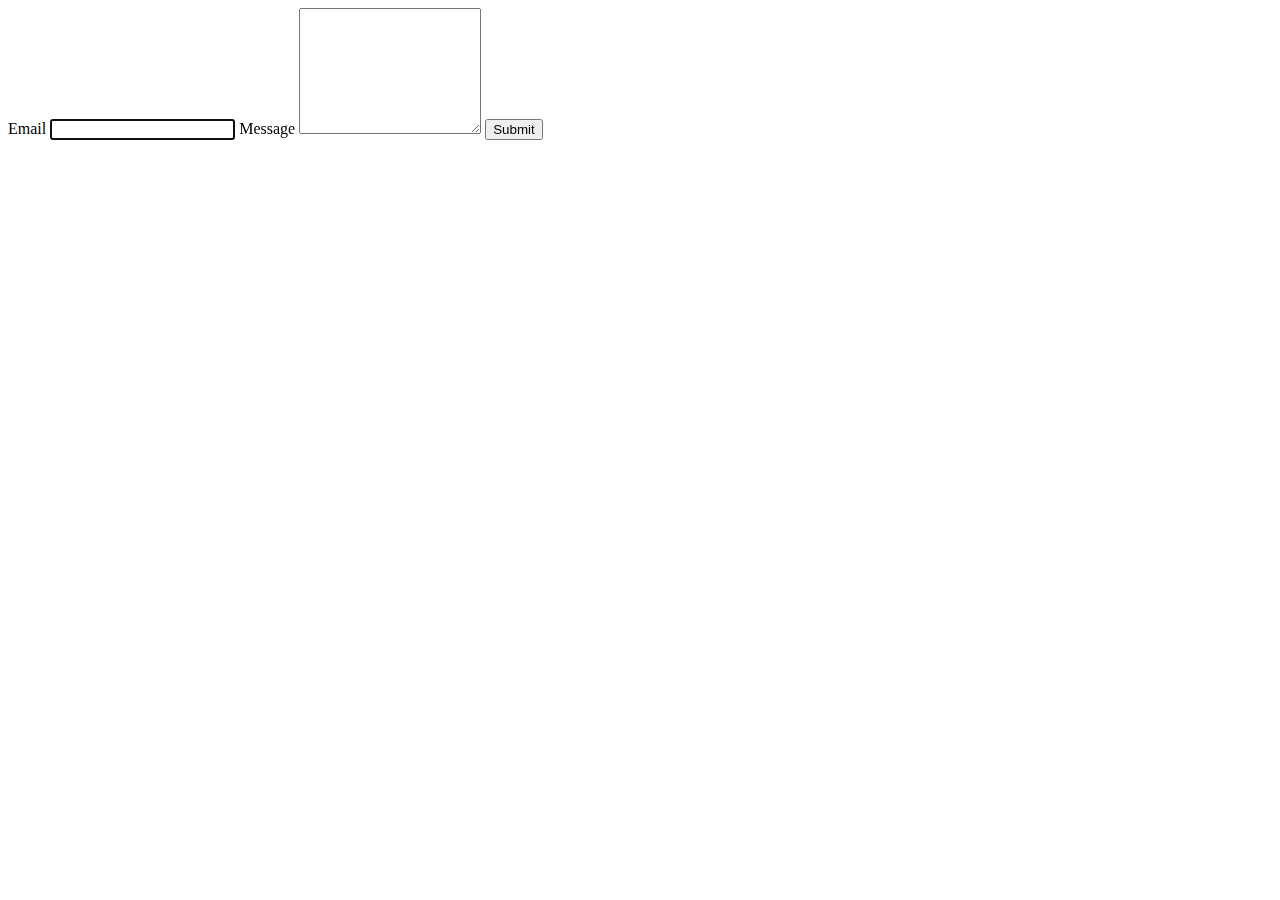
<file: src/2-form.html>
<!DOCTYPE html>
<html lang="en">
<head>
    <meta charset="UTF-8">
    <meta name="viewport" content="width=device-width, initial-scale=1.0">
    <title>Form</title>
</head>
<body>
    <form class="feedback-form" autocomplete="off">
  <label class="form-input form-input-email">
    Email
    <input type="email" name="email" autofocus />
  </label>
  <label class="form-input form-input-message">
    Message
    <textarea name="message" rows="8"></textarea>
  </label>
  <button class="form-submit-button" type="submit">Submit</button>
    </form>
<script type="module" src="./js/2-form.js"></script>
</body>
</html>
</file>
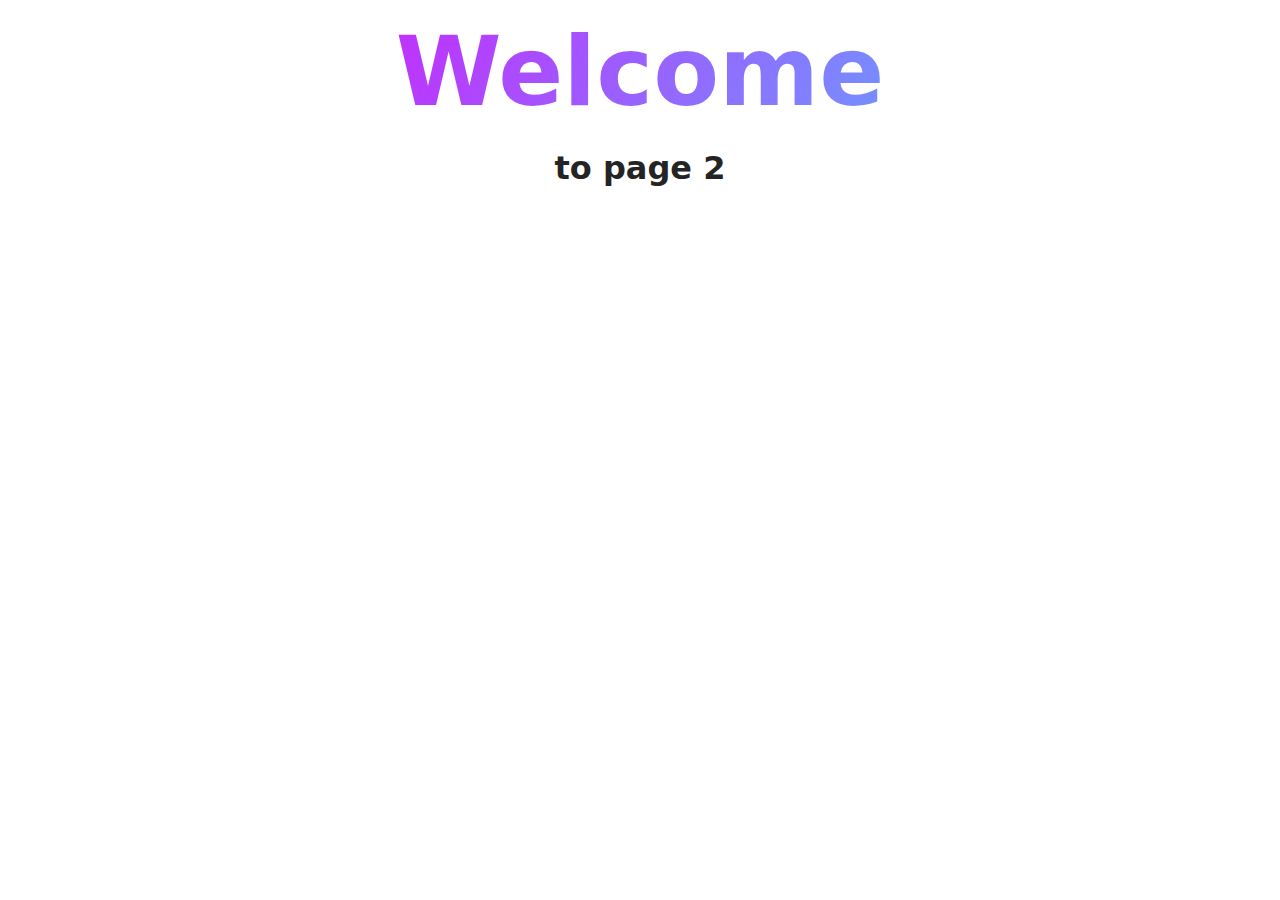
<file: src/page-2.html>
<!DOCTYPE html>
<html lang="en">
  <head>
    <meta charset="UTF-8" />
    <meta http-equiv="X-UA-Compatible" content="IE=edge" />
    <meta name="viewport" content="width=device-width, initial-scale=1.0" />
    <title>Page 2</title>
    <link rel="stylesheet" href="./css/styles.css" />
  </head>
  <body>
    <load
      src="./partials/header.html"
      icon-path="./img/sprite.svg#logo"
      highlight-act="active"
    />

    <main>
      <div class="container">
        <h1 class="main-title">
          <span class="main-title-gradient">Welcome</span> to page 2
        </h1>
        <load src="./partials/back-link.html" />
      </div>
    </main>

    <load src="./partials/footer.html" />
  </body>
</html>
</file>
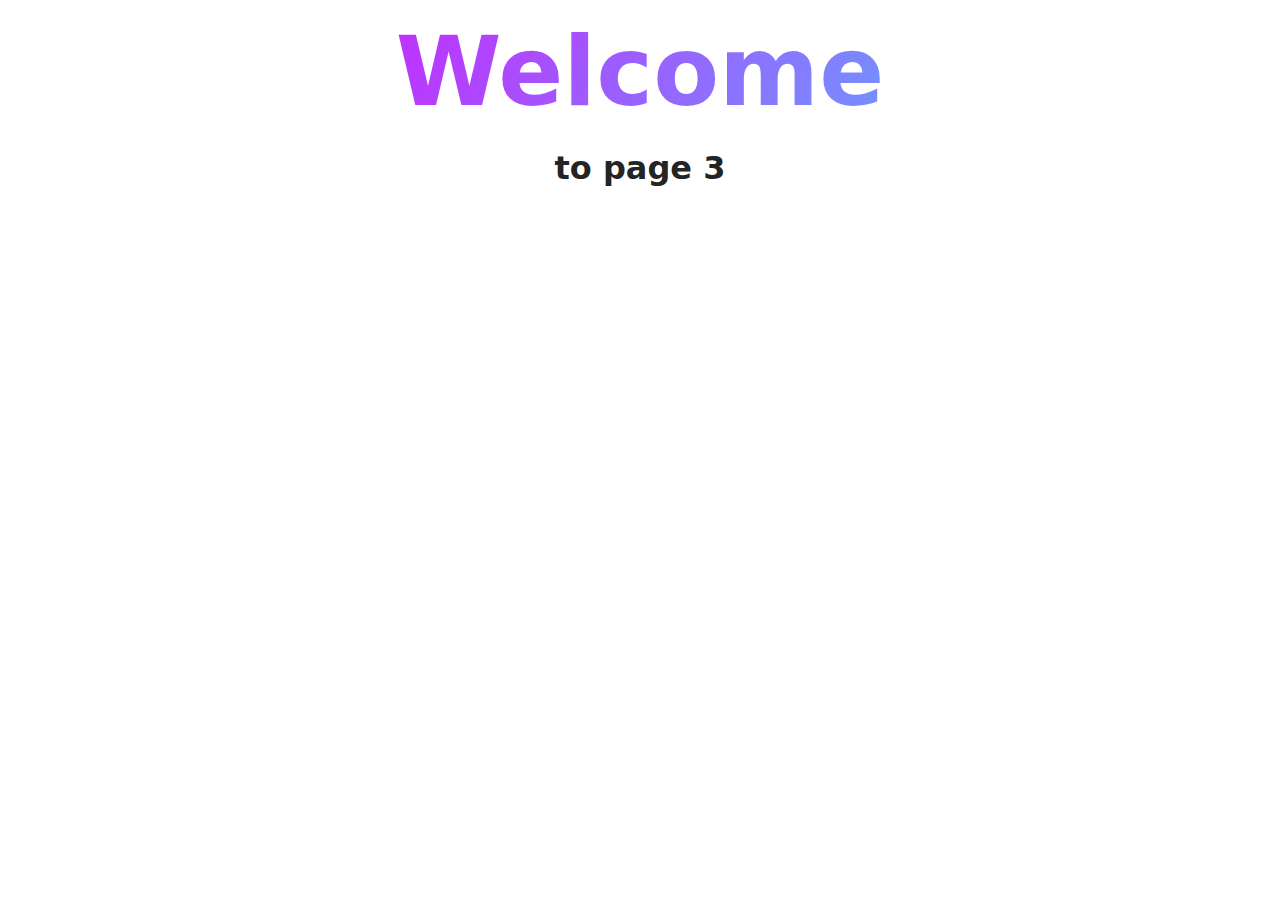
<file: src/page-3.html>
<!DOCTYPE html>
<html lang="en">
  <head>
    <meta charset="UTF-8" />
    <meta http-equiv="X-UA-Compatible" content="IE=edge" />
    <meta name="viewport" content="width=device-width, initial-scale=1.0" />
    <title>Page 3</title>
    <link rel="stylesheet" href="./css/styles.css" />
  </head>
  <body>
    <load
      src="./partials/header.html"
      icon-path="./img/sprite.svg#logo"
      highlight-curr="active"
    />

    <main>
      <div class="container">
        <h1 class="main-title">
          <span class="main-title-gradient">Welcome</span> to page 3
        </h1>
        <load src="./partials/back-link.html" />
      </div>
    </main>

    <load src="./partials/footer.html" />
  </body>
</html>
</file>
<file: src/css/styles.css>
/**
  |============================
  | include css partials with
  | default @import url()
  |============================
*/
/* Common styles */
@import url('./reset.css');
@import url('./base.css');
@import url('./container.css');
@import url('./animations.css');

/* Sections style */
@import url('./header.css');
@import url('./vite-promo.css');
@import url('./badges.css');
@import url('./back-link.css');
@import url('./footer.css');
</file>
